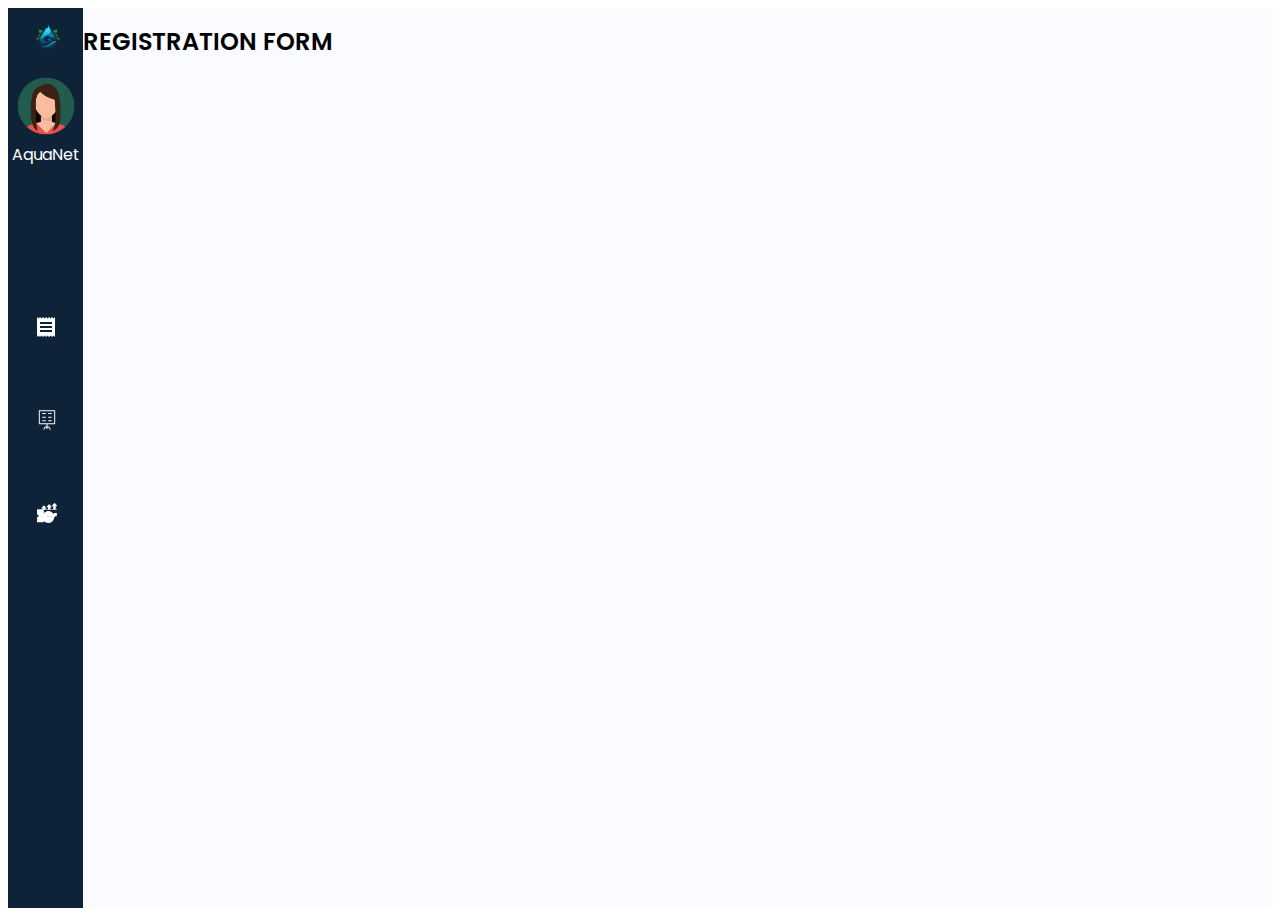
<file: src/sidebar/sidebar.html>
<!DOCTYPE html>
<html lang="en">
  <head>
    <meta charset="UTF-8" />
    <meta http-equiv="X-UA-Compatible" content="IE=edge" />
    <meta name="viewport" content="width=device-width, initial-scale=1.0" />
    <title>AquaNet.</title>
    <link href="https://cdn.lineicons.com/4.0/lineicons.css" rel="stylesheet" />
    <link
      href="https://cdn.jsdelivr.net/npm/bootstrap@5.3.0-alpha3/dist/css/bootstrap.min.css"
      rel="stylesheet"
      integrity="sha384-KK94CHFLLe+nY2dmCWGMq91rCGa5gtU4mk92HdvYe+M/SXH301p5ILy+dN9+nJOZ"
      crossorigin="anonymous"
    />
    <link rel="stylesheet" href="../../assets/css/sidebar.css" />
  </head>

  <body>
    <div class="wrapper">
      <aside id="sidebar">
        <div class="d-flex">
            <button class="toggle-btn" type="button">
              <img src="../../assets/images/logo.png" alt="Logo">
            </button>
            <div class="sidebar-logo">
              <a href="#">AquaNet.</a>
            </div>
        </div>  
        <div class="user">
            <img src="../../assets/images/user.png" alt="user" class="user-img">
            <span class="user-name">AquaNet</span>
        </div>                
        <ul class="sidebar-nav">
          <li class="sidebar-item">
            <a href="#" class="sidebar-link">
              <i class="lni lni-grid-alt"></i>
              <span>Dashboard</span>
            </a>
          </li>
          <li class="sidebar-item">
            <a
              href="#"
              class="sidebar-link collapsed has-dropdown"
              data-bs-toggle="collapse"
              data-bs-target="#auth"
              aria-expanded="false"
              aria-controls="auth"
            >
              <i class="lni lni-user"></i>
              <span>Clients</span>
            </a>
            <ul
              id="auth"
              class="sidebar-dropdown list-unstyled collapse"
              data-bs-parent="#sidebar"
            >
              <li class="sidebar-item">
                <a href="#" class="sidebar-link">Advanced Search</a>
              </li>
              <li class="sidebar-item">
                <a href="#" class="sidebar-link">Register Clients</a>
              </li>
            </ul>
          </li>
          
          <li class="sidebar-item">
            <a href="#" class="sidebar-link">
              <i>
                <svg height="20px" version="1.1" viewBox="0 0 18 20" width="18px" xmlns="http://www.w3.org/2000/svg">
                  <path fill="#ffffff" d="M15,15 L3,15 L3,13 L15,13 L15,15 L15,15 Z M15,11 L3,11 L3,9 L15,9 L15,11 L15,11 Z M15,7 L3,7 L3,5 L15,5 L15,7 L15,7 Z M0,20 L1.5,18.5 L3,20 L4.5,18.5 L6,20 L7.5,18.5 L9,20 L10.5,18.5 L12,20 L13.5,18.5 L15,20 L16.5,18.5 L18,20 L18,0 L16.5,1.5 L15,0 L13.5,1.5 L12,0 L10.5,1.5 L9,0 L7.5,1.5 L6,0 L4.5,1.5 L3,0 L1.5,1.5 L0,0 L0,20 L0,20 Z"/>
                </svg>
              </i>
              <span>Billings</span>
            </a>
          </li>          
          <li class="sidebar-item">
            <a href="#" class="sidebar-link">
                <i class="lni lni-question-circle"></i>
              <span>Queries</span>
            </a>
          </li>
          <li class="sidebar-item">
            <a href="#" class="sidebar-link">
              <i>
                <svg height="20px" viewBox="0 0 846.66 846.66" width="20px" xmlns="http://www.w3.org/2000/svg">
                  <path fill="#ffffff" d="M97.62 8.81l651.42 0c11.45,0 20.73,9.29 20.73,20.74l0 552.46c0,11.45 -9.28,20.74 -20.73,20.74l-304.97 0 0 100.78 53.48 0c7.31,0 13.73,3.78 17.43,9.49l61.67 92.51c15.1,22.66 -19.4,45.66 -34.51,23l-55.69 -83.53 -42.38 0 0 50.38c0,27.27 -41.48,27.27 -41.48,0l0 -50.38 -42.38 0 -55.69 83.53c-15.11,22.66 -49.61,-0.34 -34.51,-23l61.85 -92.77c3.99,-5.98 10.56,-9.22 17.25,-9.23l53.48 0 0 -100.78 -304.97 0c-11.45,0 -20.73,-9.29 -20.73,-20.74l0 -552.46c0,-11.45 9.28,-20.74 20.73,-20.74zm389.61 164.13c-27.27,0 -27.27,-41.47 0,-41.47l119.58 0c27.27,0 27.27,41.47 0,41.47l-119.58 0zm-247.37 0c-27.28,0 -27.28,-41.47 0,-41.47l119.57 0c27.28,0 27.28,41.47 0,41.47l-119.57 0zm0 307.16c-27.28,0 -27.28,-41.48 0,-41.48l119.57 0c27.28,0 27.28,41.48 0,41.48l-119.57 0zm0 -153.58c-27.28,0 -27.28,-41.47 0,-41.47l119.57 0c27.28,0 27.28,41.47 0,41.47l-119.57 0zm247.37 153.58c-27.27,0 -27.27,-41.48 0,-41.48l119.58 0c27.27,0 27.27,41.48 0,41.48l-119.58 0zm0 -153.58c-27.27,0 -27.27,-41.47 0,-41.47l119.58 0c27.27,0 27.27,41.47 0,41.47l-119.58 0zm241.07 -276.24l-609.94 0 0 511 609.94 0 0 -511z"/>
                </svg>
              </i>
              <span>Disputes Report</span>
            </a>
          </li>          
          <li class="sidebar-item"></li>
            <a href="#" class="sidebar-link">
                <i class="lni lni-map"></i>
              <span>Mapping</span>
            </a>
          </li>
          <li class="sidebar-item">
            <a href="#" class="sidebar-link">
              <i>
                <svg height="20" width="20" id="svg8" version="1.1" viewBox="0 0 16.933333 16.933334" width="32" xmlns="http://www.w3.org/2000/svg">
                  <g id="layer1">
                    <path d="m 14.815984,0 c -0.07617,-5.9300791e-5 -0.148668,0.03270833 -0.198952,0.08991819 L 12.765486,2.2071299 c -0.150414,0.1712209 -0.02844,0.4398384 0.199469,0.4392555 h 0.792708 v 2.6448352 h -2.380707 v -1.588038 h 0.792708 c 0.226296,-5.821e-4 0.347497,-0.266536 0.199468,-0.4377052 L 10.517586,1.1482657 c -0.0505,-0.057154 -0.123202,-0.08974 -0.199468,-0.089401 -0.07609,-1.9e-4 -0.148573,0.032382 -0.198952,0.089401 L 8.2676198,3.2654774 c -0.1478723,0.1709855 -0.027102,0.436689 0.198952,0.4377052 h 0.7932244 v 1.588038 H 6.8796063 V 4.7615301 H 7.6743809 C 7.9001471,4.7605776 8.0210931,4.4954904 7.8738499,4.3243415 L 6.0202369,2.2071299 C 5.969833,2.149784 5.8971152,2.1170037 5.8207681,2.1172117 5.7446015,2.1171524 5.6721007,2.149919 5.6218161,2.2071299 L 3.7702703,4.3243415 c -0.147089,0.170965 -0.026572,0.4357966 0.198952,0.4371886 H 4.7624467 V 5.2912206 H 3.9687056 C 3.8225831,5.2918027 3.7045869,5.4107157 3.7051586,5.556841 3.7057142,5.7021597 3.8233895,5.8198276 3.9687056,5.8203943 H 16.663913 C 16.810035,5.8209764 16.928956,5.7029659 16.929526,5.556841 16.930108,5.4099082 16.810843,5.2906462 16.663913,5.2912206 H 15.874822 V 2.6463854 h 0.792708 c 0.227903,5.821e-4 0.349884,-0.2680346 0.199469,-0.4392555 L 15.015453,0.08991819 C 14.965053,0.03257253 14.89233,-2.0834268e-4 14.815984,0 Z M 9.5605498,6.8782251 C 9.0302992,6.8743329 8.4906944,6.9542072 7.9627322,7.126792 7.1143952,7.4041038 6.3874345,7.8908182 5.8202514,8.5117389 V 8.2011594 c 0,-0.4351607 -0.3575563,-0.7927271 -0.7927076,-0.7927271 H 0.79270761 C 0.35755595,7.4084323 0,7.7659987 0,8.2011594 v 1.0588642 c 0,0.4351604 0.35780812,0.7944494 0.79270761,0.7947944 0.1789996,8e-6 0.38198849,-5e-6 0.57876959,0 -0.029869,0.08292 -0.049092,0.170891 -0.049092,0.263553 v 1.058864 c 0,0.09307 0.016365,0.182394 0.046508,0.265621 H 0.79270761 C 0.35755595,11.642856 0,12.000422 0,12.435583 v 1.058864 c 0,0.202556 0.07784306,0.387951 0.20463638,0.528657 C 0.07787567,14.164308 0,14.35024 0,14.552794 v 1.056281 c 0,0.43516 0.35780812,0.79445 0.79270761,0.794794 1.38149229,5.6e-5 3.16254429,1e-6 4.23483619,0 0.4348994,-3.44e-4 0.7927076,-0.359634 0.7927076,-0.794794 v -0.306963 c 1.0095842,1.099867 2.4919256,1.734141 4.0741242,1.617495 2.5233644,-0.186032 4.5172164,-2.224141 4.6508264,-4.748095 l 1.255207,-1.239734 0.335893,0.340036 c 0.153879,0.154821 0.418473,0.06723 0.44958,-0.14883 L 16.929526,8.7696076 C 16.952836,8.6098839 16.828944,8.4666805 16.66753,8.4667797 l -2.417913,0.00414 c -0.221771,0.00188 -0.342969,0.2593988 -0.203086,0.4315039 l 0.342094,0.4160009 -0.387052,0.2986937 C 13.235533,8.1633197 11.736984,6.9172937 9.5605498,6.8782251 Z M 0.79270761,7.937606 H 1.0588382 V 8.4667797 C 1.0594044,8.6120985 1.177069,8.7297664 1.3223851,8.7303331 1.4685075,8.7309152 1.5874292,8.6129049 1.587999,8.4667797 V 7.937606 h 0.5291607 v 0.5291737 c 5.662e-4,0.1453188 0.118231,0.2629869 0.2635469,0.2635534 0.1461225,5.821e-4 0.2650442,-0.1174282 0.2656138,-0.2635534 V 7.937606 H 3.1759979 V 8.4667797 C 3.1765535,8.6120985 3.2942291,8.7297666 3.4395448,8.7303331 3.5856675,8.7309152 3.704589,8.6129049 3.7051586,8.4667797 V 7.937606 h 0.5270939 v 0.5291737 c 5.82e-4,0.1461252 0.1194913,0.2641252 0.2656138,0.2635534 0.145316,-5.556e-4 0.2629802,-0.1182346 0.2635469,-0.2635534 V 7.937606 h 0.2661306 c 0.435348,0 0.7927076,-0.357286 0.7927076,-0.792727 V 6.0839471 c 0,-0.4354402 -0.357409,-0.7927271 -0.7927076,-0.7927271 H 0.79270761 c -0.4352564,0 -0.79270761,0.357286 -0.79270761,0.7927271 V 7.1448764 c 0,0.4354404 0.3574517,0.792727 0.79270761,0.792727 0.1455828,0 0.2629036,-0.1184082 0.2656138,-0.2648819 z M 8.7930171,11.448868 c 0,0.109072 -0.08879,0.197655 -0.197772,0.197655 -0.109117,0 -0.197772,-0.08875 -0.197772,-0.197655 0,-0.109356 0.088665,-0.198382 0.197772,-0.198382 0.109060,0 0.197772,0.089026 0.197772,0.198382 z m 1.3083535,0 c 0,0.109072 -0.088789,0.197655 -0.197772,0.197655 -0.109037,0 -0.197768,-0.08875 -0.197768,-0.197655 0,-0.109356 0.088731,-0.198382 0.197768,-0.198382 0.109007,0 0.197772,0.089026 0.197772,0.198382 z m 1.3082135,0 c 0,0.109072 -0.08899,0.197655 -0.197772,0.197655 -0.109060,0 -0.197772,-0.08875 -0.197772,-0.197655 0,-0.109356 0.088712,-0.198382 0.197772,-0.198382 0.109037,0 0.197772,0.089026 0.197772,0.198382 z m 1.3082118,0 c 0,0.109072 -0.088964,0.197655 -0.197726,0.197655 -0.109092,0 -0.197771,-0.08875 -0.197771,-0.197655 0,-0.109356 0.088679,-0.198382 0.197771,-0.198382 0.109318,0 0.197726,0.089026 0.197726,0.198382 z" fill="#FFFFFF" id="path815"/>
                  </g>
                </svg>
              </i>
              <span>Analytics & Reports</span>
            </a>
          </li>
        </ul>
        <div class="sidebar-footer">
          <a href="#" class="sidebar-link">
            <i class="lni lni-exit"></i>
            <span>Logout</span>
          </a>
        </div>
      </aside>
      <div class="main p-3">
        <div class="left">
          <h1>REGISTRATION FORM</h1>
        </div>
      </div>
    </div>
    <script
      src="https://cdn.jsdelivr.net/npm/bootstrap@5.3.0-alpha3/dist/js/bootstrap.bundle.min.js"
      integrity="sha384-ENjdO4Dr2bkBIFxQpeoTz1HIcje39Wm4jDKdf19U8gI4ddQ3GYNS7NTKfAdVQSZe"
      crossorigin="anonymous"
    ></script>
    <script src="../../assets/js/sidebar.js"></script>
  </body>
</html>
</file>
<file: assets/css/sidebar.css>
@import url("https://fonts.googleapis.com/css2?family=Poppins:wght@400;600&display=swap");

::after,
::before {
  box-sizing: border-box;
  margin: 0;
  padding: 0;
}

.user {
  display: flex;
  flex-direction: column; /* Stack children vertically */
  align-items: center; /* Center children horizontally */
  text-align: center; /* Center text inside the div */
}

.user-img {
  width: 70px;
  height: 70px;
  border-radius: 50%;
  border: 1px solid #0e2238;
}

.user-name {
  font-size: 16px; /* Adjust font size as needed */
  color: #fff; /* Set text color */
}

.dropdown {
  position: relative; /* Position relative for dropdown positioning */
  margin-top: 0.5rem; /* Space between image and dropdown */
}

.dropdown-toggle {
  background-color: #0e2238; /* Match the sidebar background color */
  border: none;
  color: #ffffff;
  font-weight: 600;
  cursor: pointer;
  font-size: 0.875rem; /* Smaller font size */
  padding: 0.2rem 0rem; /* Reduced padding */
  border-radius: 0.25rem; /* Rounded corners */
  display: inline-flex; /* Adjust display for better alignment */
  align-items: center; /* Center items vertically */
}

.dropdown-toggle:hover,
.dropdown-toggle:focus {
  color: #ffc700; /* Change color on hover/focus */
}

.dropdown-toggle i {
  font-size: 1rem; /* Adjust icon size */
  margin-right: 0.5rem; /* Space between icon and text */
}

.dropdown-menu {
  display: none; /* Hide menu initially */
  position: absolute;
  top: 100%; /* Position below the button */
  left: 50%;
  transform: translateX(-50%); /* Center the menu */
  background-color: #0e2238; /* Match the sidebar background color */
  border-radius: 0.25rem;
  box-shadow: 0 2px 10px rgba(0, 0, 0, 0.1);
  min-width: 150px; /* Minimum width for the dropdown menu */
  width: 100%; /* Make the menu width match the button width */
  max-width: 250px; /* Adjust to desired max-width */
  z-index: 1000;
}

.dropdown-menu.show {
  display: block; /* Show menu when toggled */
}

.dropdown-item {
  color: #ffffff;
  padding: 0.5rem 1rem;
  text-decoration: none;
  display: block;
}

.dropdown-item:hover {
  background-color: rgba(255, 255, 255, 0.075); /* Highlight item on hover */
}

a {
  text-decoration: none;
}

li {
  list-style: none;
}

h1 {
  font-weight: 600;
  font-size: 1.5rem;
}

body {
  font-family: "Poppins", sans-serif;
}

.d-flex {
  display: flex;
  align-items: left; /* Vertically center items if needed */
  justify-content: flex-start; /* Align items to the left */
}

.toggle-btn {
  margin-right: 10px; /* Space between the button and the text */
}

.toggle-btn img {
  width: 30px; /* Adjust the width of the logo image */
  height: auto; /* Maintain aspect ratio */
}

.sidebar-logo a {
  font-size: 1.2rem; /* Adjust font size for the text logo */
  font-weight: bold; /* Optional: make text bold */
  color: #ffffff; /* Ensure text color contrasts with background */
  text-decoration: none; /* Remove underline from link */
  margin-left: 10px; /* Space between image and text */
}

.sidebar-logo a:hover {
  text-decoration: underline;
}

.wrapper {
  display: flex;
}

.main {
  min-height: 100vh;
  width: 100%;
  overflow: hidden;
  transition: all 0.35s ease-in-out;
  background-color: #fafbfe;
}

#sidebar {
  width: 80px;
  min-width: 70px;
  z-index: 1000;
  transition: all 0.25s ease-in-out;
  background-color: #0e2238;
  display: flex;
  flex-direction: column;
}

#sidebar.expand {
  width: 260px;
  min-width: 260px;
}

.toggle-btn {
  background-color: transparent;
  cursor: pointer;
  border: 0;
  padding: 1rem 1.5rem;
}

.toggle-btn i {
  font-size: 1.5rem;
  color: #fff;
}

.sidebar-logo {
  margin: auto 0;
}

.sidebar-logo a {
  color: #fff;
  font-size: 1.15rem;
  font-weight: 600;
}

#sidebar:not(.expand) .sidebar-logo,
#sidebar:not(.expand) a.sidebar-link span {
  display: none;
}

.sidebar-nav {
  padding: 2rem 0;
  flex: 1 1 auto;
}

a.sidebar-link {
  padding: 0.625rem 1.625rem;
  color: #fff;
  display: block;
  font-size: 0.9rem;
  white-space: nowrap;
  border-left: 3px solid transparent;
}

.sidebar-link i {
  font-size: 1.1rem;
  margin-right: 0.75rem;
}

a.sidebar-link:hover {
  background-color: rgba(255, 255, 255, 0.075);
  border-left: 3px solid #ffc700;
}

.sidebar-item {
  position: relative;
}

#sidebar:not(.expand) .sidebar-item .sidebar-dropdown {
  position: absolute;
  top: 0;
  left: 70px;
  background-color: #0e2238;
  padding: 0;
  min-width: 15rem;
  display: none;
}

#sidebar:not(.expand) .sidebar-item:hover .has-dropdown + .sidebar-dropdown {
  display: block;
  max-height: 15em;
  width: 100%;
  opacity: 1;
}

#sidebar.expand .sidebar-link[data-bs-toggle="collapse"]::after {
  border: solid;
  border-width: 0 0.075rem 0.075rem 0;
  content: "";
  display: inline-block;
  padding: 2px;
  position: absolute;
  right: 1.5rem;
  top: 1.4rem;
  transform: rotate(-135deg);
  transition: all 0.2s ease-out;
}

#sidebar.expand .sidebar-link[data-bs-toggle="collapse"].collapsed::after {
  transform: rotate(45deg);
  transition: all 0.2s ease-out;
}
</file>
